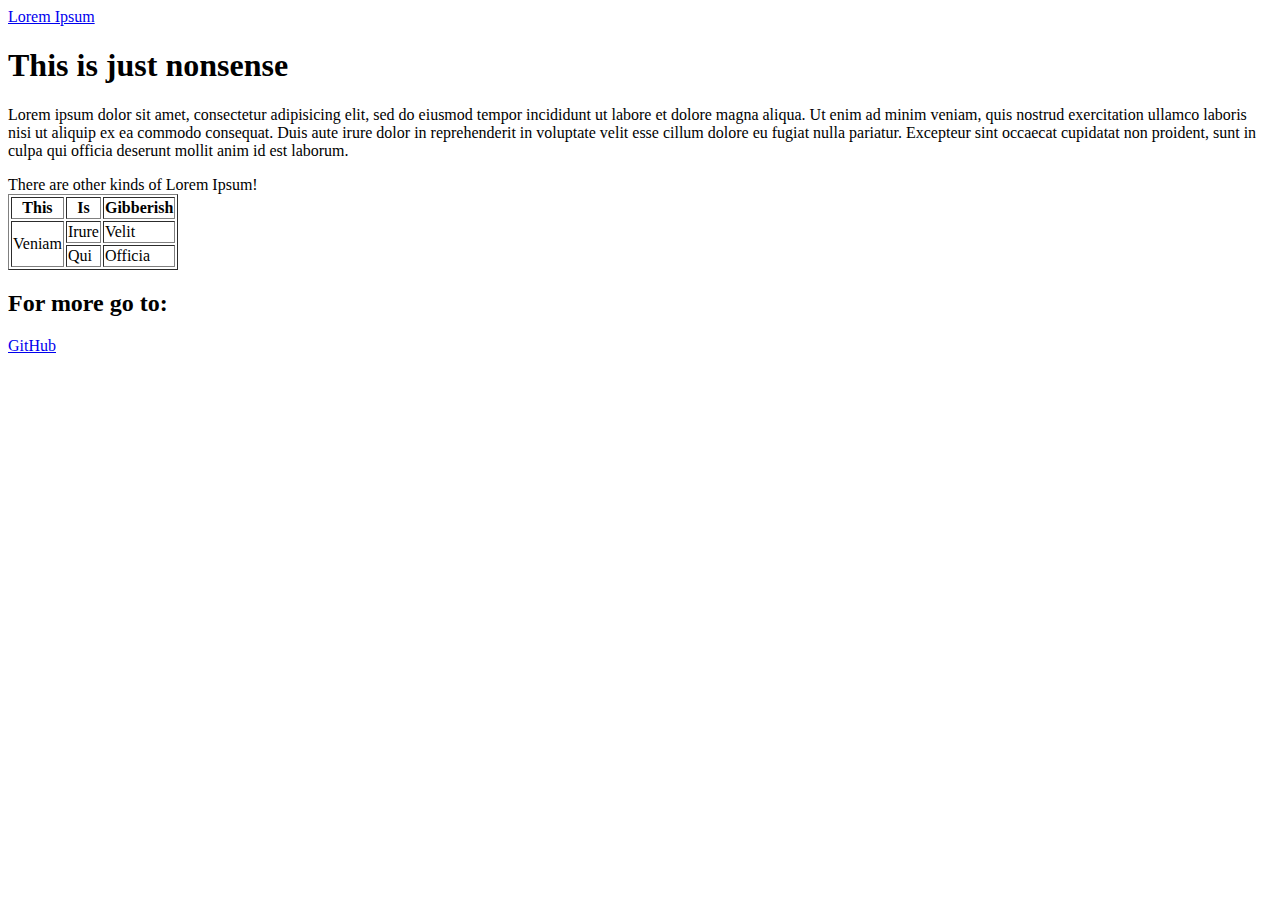
<file: html/gps/index.html>
<!DOCTYPE html>
<html>
  <head>
    <!-- Information for the browser -->
    <title>Gibberish</title>
  </head>
  <body>
    <!-- everything viewable to the person -->
    <header>
      <nav><a href="somewhere.html">Lorem Ipsum</a></nav>
    </header>
    <main>
      <section>
        <h1>This is just nonsense</h1>
        <p>Lorem ipsum dolor sit amet, consectetur adipisicing elit, sed do eiusmod tempor incididunt ut labore et dolore magna aliqua. Ut enim ad minim veniam, quis nostrud exercitation ullamco laboris nisi ut aliquip ex ea commodo consequat. Duis aute irure dolor in reprehenderit in voluptate velit esse cillum dolore eu fugiat nulla pariatur. Excepteur sint occaecat cupidatat non proident, sunt in culpa qui officia deserunt mollit anim id est laborum.</p>
        </section>
      <aside>There are other kinds of Lorem Ipsum!</aside>
      <div>
        <table border="1">
          <tr>
            <th>This</th>
            <th>Is</th>
            <th>Gibberish</th>
          </tr>
          <tr>
            <td rowspan="2">Veniam</td>
            <td>Irure</td>
            <td>Velit</td>
          </tr>
          <tr>
            <td>Qui</td>
            <td>Officia</td>
          </tr>
        </table>
      </div>
    </main>
    <footer>
      <article>
        <h2>For more go to:</h2>
        <a href="http://www.github.com">GitHub</a>
      </article>
    </footer>
  </body>
</html>
</file>
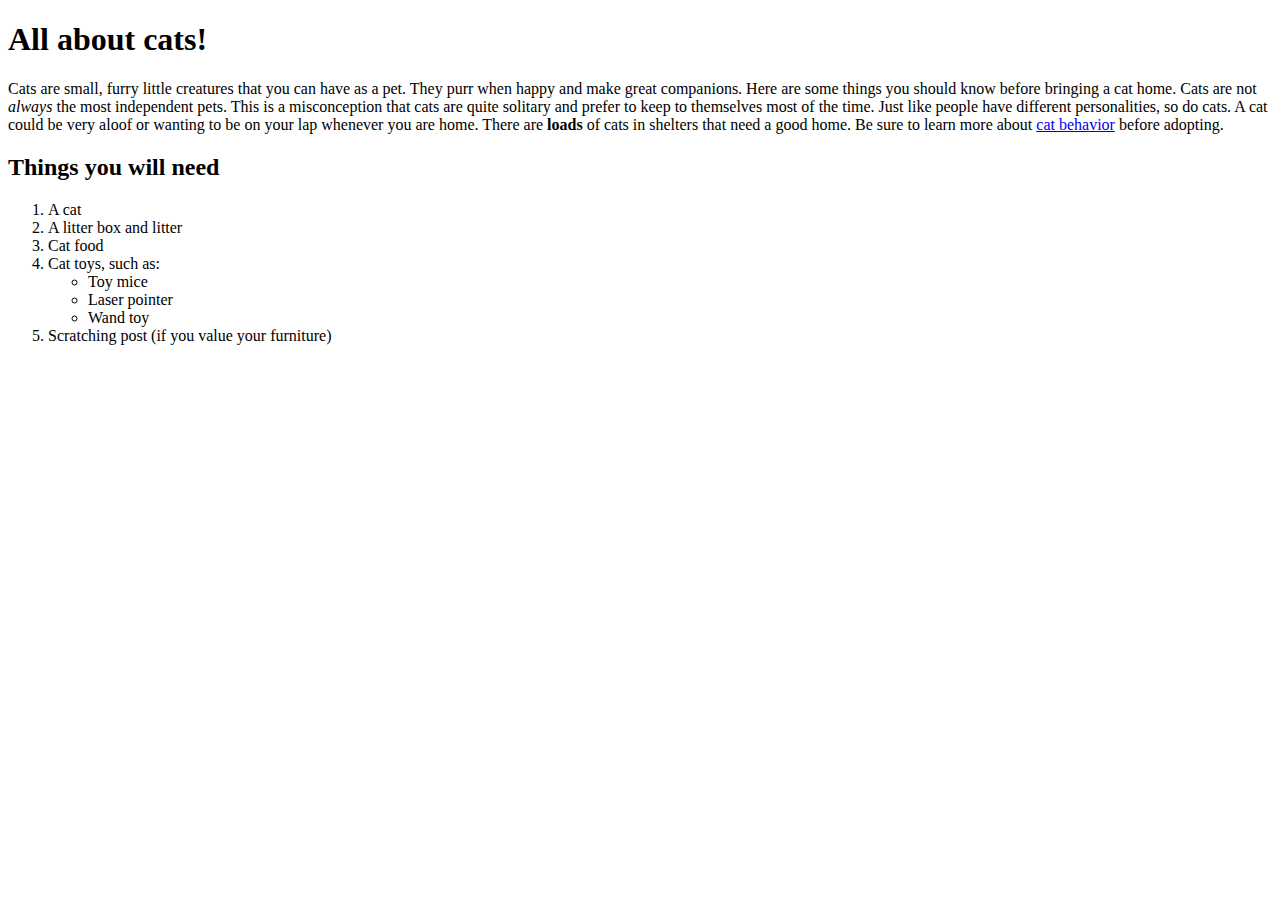
<file: html/web_basics/index.html>
<!DOCTYPE html>
<html>
	<head>
		<title>All about cats!</title>
	</head>
	<body>
		<h1>All about cats!</h1>
			<p>Cats are small, furry little creatures that you can have as a pet. They purr when happy and make great companions. Here are some things you should know before bringing a cat home. Cats are not <em>always</em> the most independent pets. This is a misconception that cats are quite solitary and prefer to keep to themselves most of the time. Just like people have different personalities, so do cats. A cat could be very aloof or wanting to be on your lap whenever you are home. There are <strong>loads</strong> of cats in shelters that need a good home. Be sure to learn more about <a href="https://en.wikipedia.org/wiki/Cat_behavior">cat behavior</a> before adopting.</p>
		<h2>Things you will need</h2>
			<ol>
				<li>A cat</li>
				<li>A litter box and litter</li>
				<li>Cat food</li>
				<li>Cat toys, such as:
					<ul>
						<li>Toy mice</li>
						<li>Laser pointer</li>
						<li>Wand toy</li>
					</ul>
				<li>Scratching post (if you value your furniture)
			</ol>
	</body>
</html>
</file>
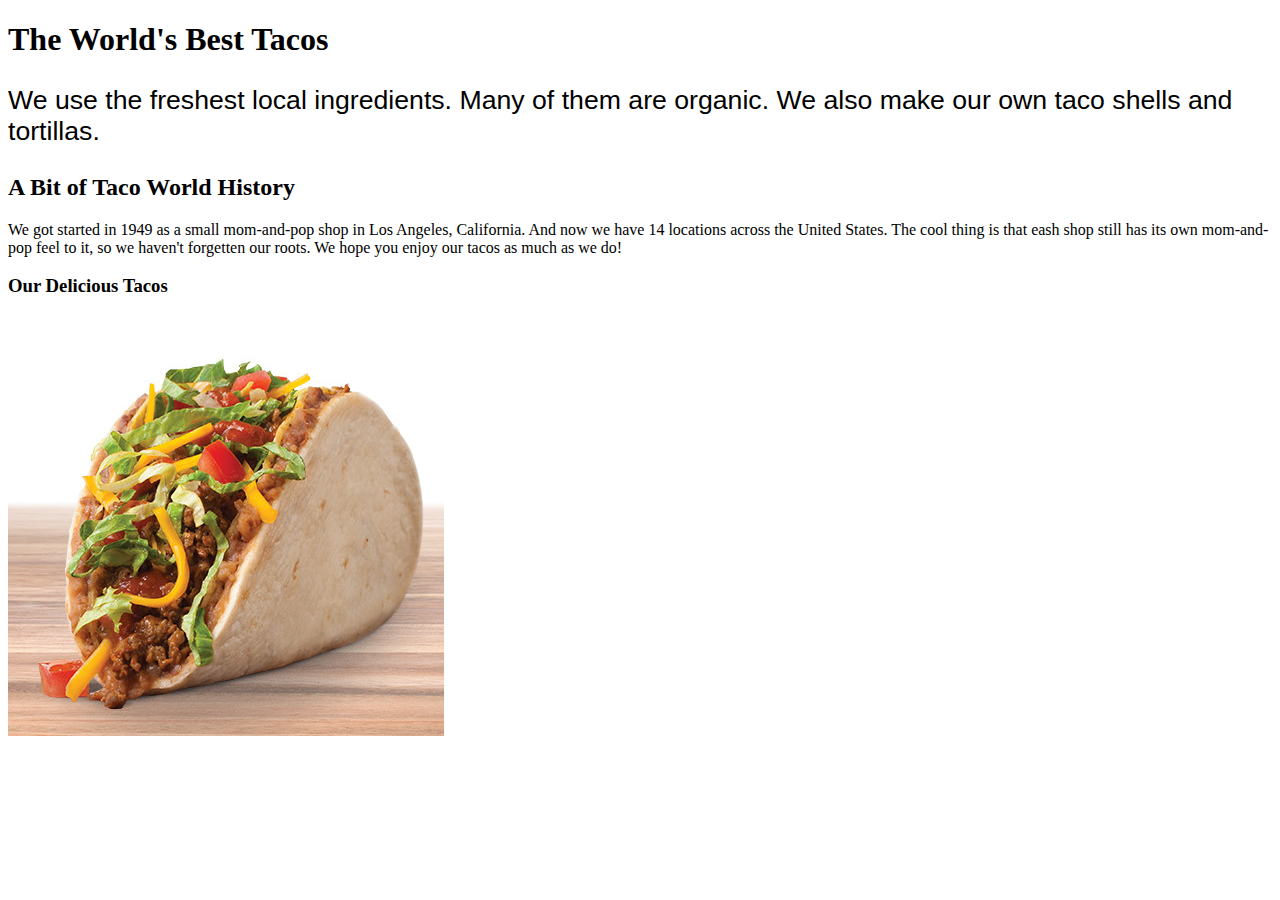
<file: web_dev/client_side_js/index.html>
<!DOCTYPE html>
<html lang="en">
<head>
	<title>Taco World</title>
</head>
<body>
	<h1>The World's Best Tacos</h1>
		<p>We use the freshest local ingredients. Many of them are organic. We also make our own taco shells and tortillas.</p>
	<h2>A Bit of Taco World History</h2>
		<p>We got started in 1949 as a small mom-and-pop shop in Los Angeles, California. And now we have 14 locations across the United States. The cool thing is that eash shop still has its own mom-and-pop feel to it, so we haven't forgetten our roots. We hope you enjoy our tacos as much as we do!</p>
	<h3>Our Delicious Tacos</h3>
	<img id="taco-pic" src="images/taco-world.jpg">
	<script src="js/script.js"></script>
</body>
</html>
</file>
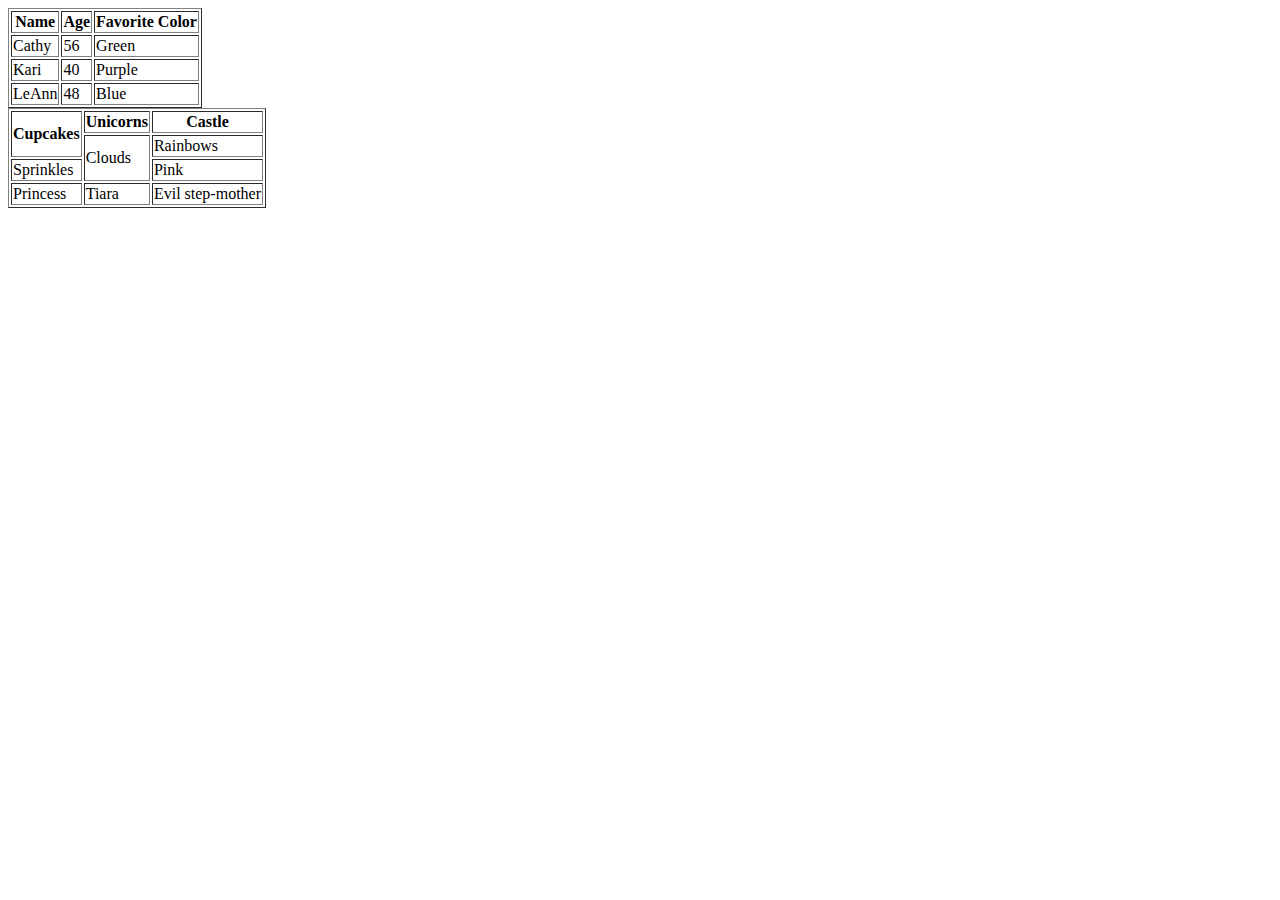
<file: html/table-practice.html>
<!DOCTYPE html>
<html>
<head>
	<title>Favorite Colors</title>
</head>
<body>
	<table border="1">
		<tr>
			<th>Name</th>
			<th>Age</th>
			<th>Favorite Color</th>
		</tr>
		<tr>
			<td>Cathy</td>
			<td>56</td>
			<td>Green</td>
		</tr>
		<tr>
			<td>Kari</td>
			<td>40</td>
			<td>Purple</td>
		</tr>
		<tr>
			<td>LeAnn</td>
			<td>48</td>
			<td>Blue</td>
		</tr>
	</table>

	<table border="1">
		<tr>
			<th rowspan="2">Cupcakes</th>
			<th>Unicorns</th>
			<th>Castle</th>
		</tr>
		<tr>
			<td rowspan="2">Clouds</td>
			<td>Rainbows</td>
		</tr>
		<tr>
			<td>Sprinkles</td>
			<td>Pink</td>
		</tr>
		<tr>
			<td>Princess</td>
			<td>Tiara</td>
			<td>Evil step-mother</td>
		</tr>
	</table>
</body>
</html>
</file>
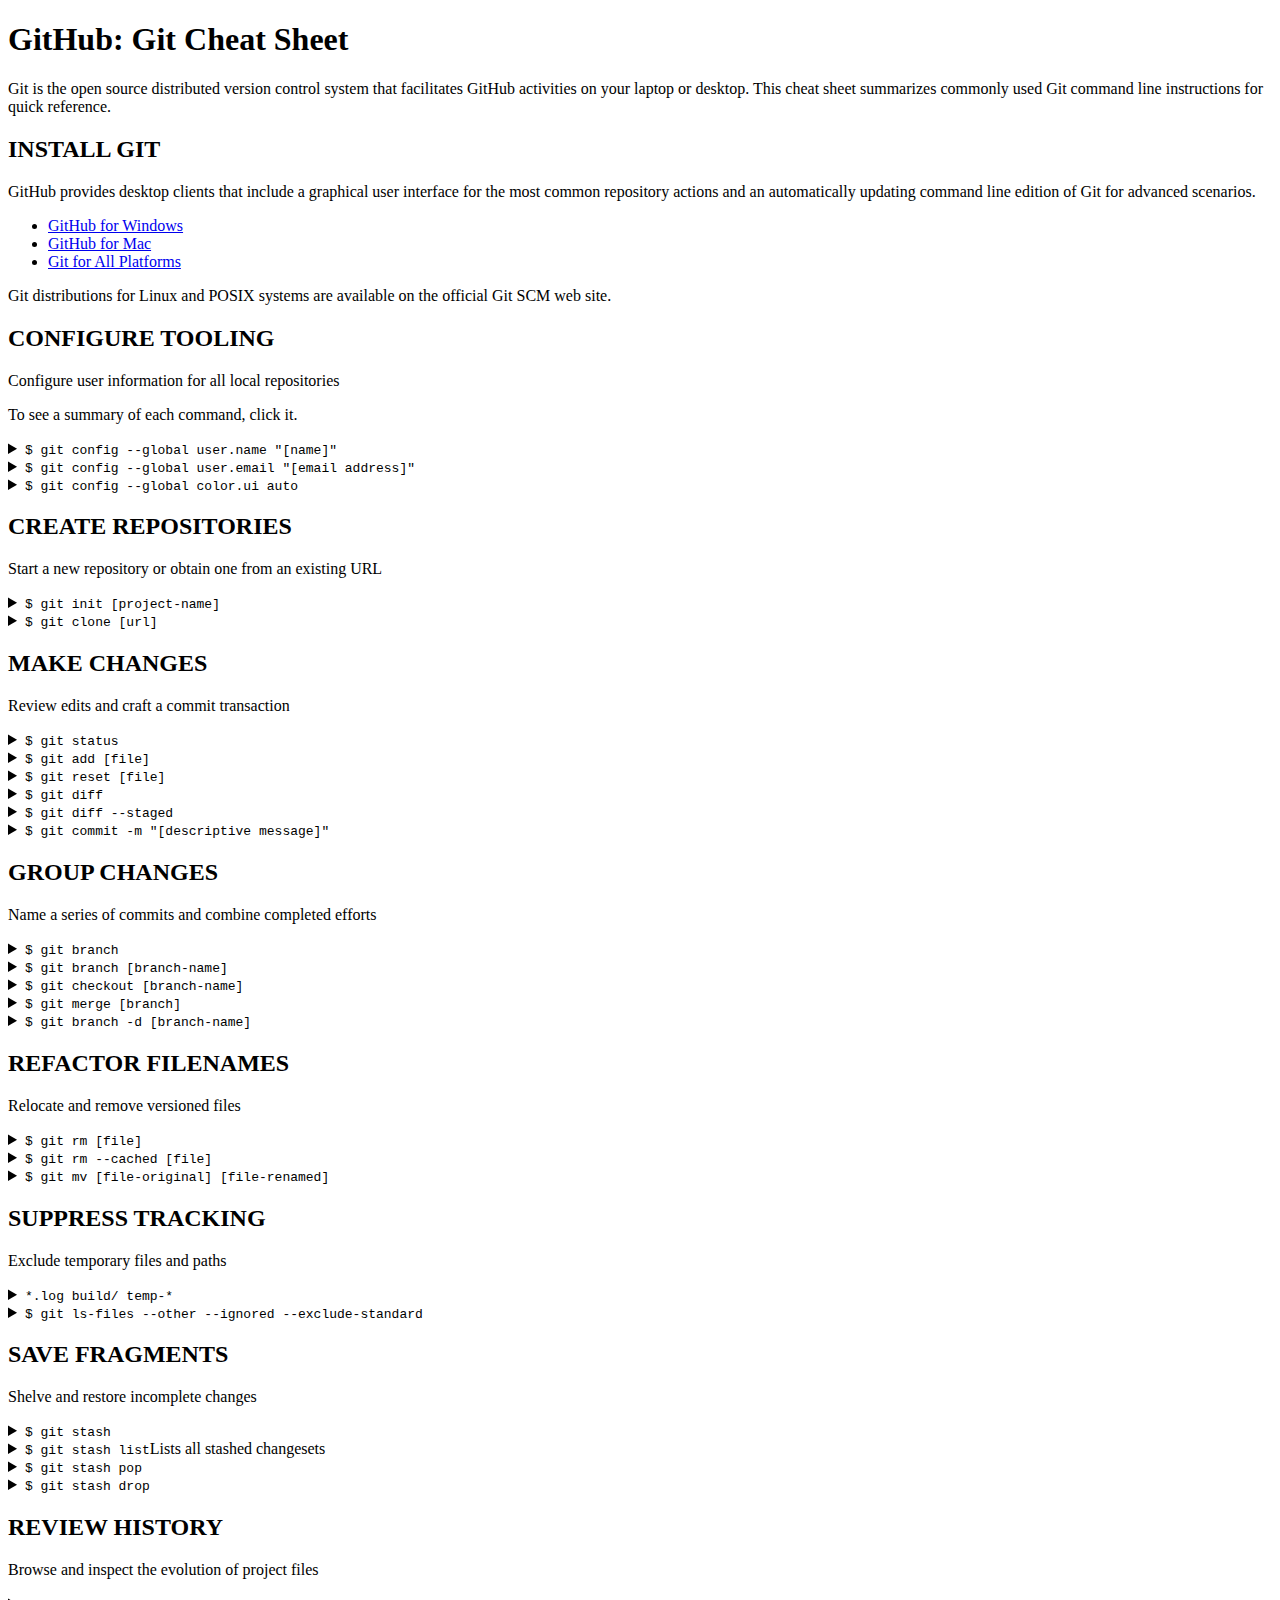
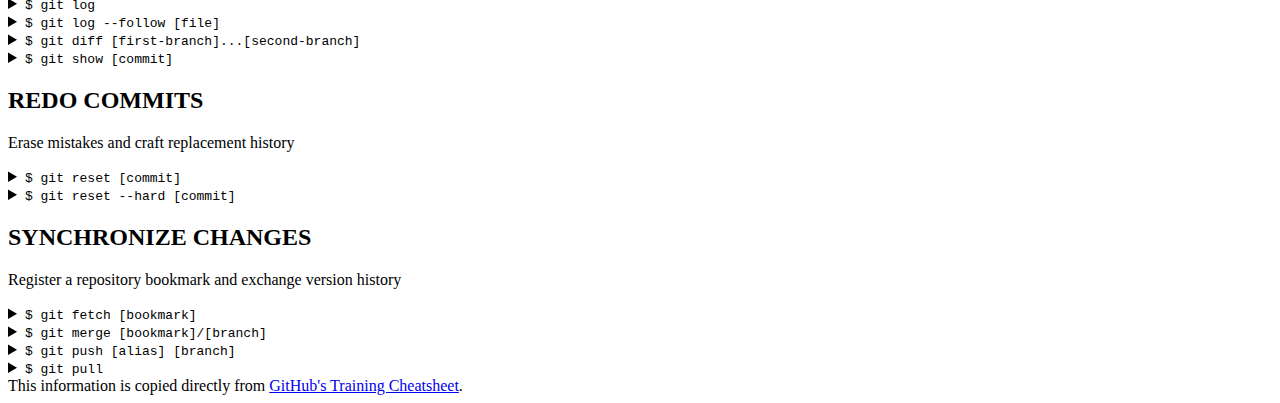
<file: css/gps/gps2-1.html>
<!--
Write your names here:
1. Jenna Van Conett
2.

We spent 1.5 hours on this challenge.
-->

<!-- This challenge uses HTML5 syntax that may not be available in all browsers (It works in Chrome and Safari, from my testing. (<details> and<summary>). -->

<!DOCTYPE html>
<html lang="en">
  <head>
    <meta charset="UTF-8">
    <link rel="stylesheet" href="#">  <!-- Insert a link to the stylesheet here -->
    <title>Git Cheat Sheet</title>
  </head>

  <body>
    <header>
      <h1>GitHub: Git Cheat Sheet</h1>
      <p>Git is the open source distributed version control system that
        facilitates GitHub activities on your laptop or desktop.
        This cheat sheet summarizes commonly used Git command line
        instructions for quick reference.</p>
    </header>

    <section class="column-1">
      <article>
        <h2>INSTALL GIT</h2>
        <p>GitHub provides desktop clients that include a graphical user
        interface for the most common repository actions and an automatically
        updating command line edition of Git for advanced scenarios.</p>
        <ul>
          <li><a href="https://windows.github.com">GitHub for Windows</a></li>
          <li><a href="https://mac.github.com">GitHub for Mac</a></li>
          <li><a href="http://git-scm.com">Git for All Platforms</a></li>
        </ul>

        Git distributions for Linux and POSIX systems are available on the
        official Git SCM web site.
      </article>

      <article>
        <h2>CONFIGURE TOOLING</h2>
        <p>Configure user information for all local repositories</p>
        <p> To see a summary of each command, click it.</p>

        <details>
          <summary><code>$ git config --global user.name "[name]"</code></summary>
          <p>Sets the name you want attached to your commit transactions</p>
        </details>

        <details>
          <summary><code>$ git config --global user.email "[email address]"</code></summary>
          <p>Sets the email you want atached to your commit transactions</p>
        </details>

        <details>
          <summary><code>$ git config --global color.ui auto</code></summary>
          <p>Enables helpful colorization of command line output</p>
        </details>
      </article>

      <article>
        <h2>CREATE REPOSITORIES</h2>
        <p>Start a new repository or obtain one from an existing URL</p>

        <details>
          <summary><code>$ git init [project-name]</code></summary>
          <p>Creates a new local repository with the specified name</p>
        </details>

        <details>
          <summary><code>$ git clone [url]</code></summary>
          <p>Downloads a project and its entire version history</p>
        </details>
      </article>

      <article>
        <h2>MAKE CHANGES</h2>
        <p>Review edits and craft a commit transaction</p>

        <details>
          <summary><code>$ git status</code></summary>
          <p>Lists all new or modified files to be committed</p>
        </details>

        <details>
          <summary><code>$ git add [file]</code></summary>
          <p>Snapshots the file in preparation for versioning</p>
        </details>

        <details>
          <summary><code>$ git reset [file]</code></summary>
          <p>Unstages the file, but preserve its contents</p>
        </details>

        <details>
          <summary><code>$ git diff</code></summary>
          <p>Shows file differences not yet staged</p>
        </details>

        <details>
          <summary><code>$ git diff --staged</code></summary>
          <p>Shows file differences between staging and the last file version</p>
        </details>

        <details>
          <summary><code>$ git commit -m "[descriptive message]"</code></summary>
          <p>Records file snapshots permanently in version history</p>
        </details>
      </article>

      <article>
        <h2>GROUP CHANGES</h2>
        <p>Name a series of commits and combine completed efforts</p>

        <details>
          <summary><code>$ git branch</code></summary>
          <p>Lists all local branches in the current repository</p>
        </details>

        <details>
          <summary><code>$ git branch [branch-name]</code></summary>
          <p>Creates a new branch</p>
        </details>

        <details>
          <summary><code>$ git checkout [branch-name]</code></summary>
          <p>Switches to the specified branch and updates the working directory</p>
        </details>

        <details>
          <summary><code>$ git merge [branch]</code></summary>
          <p>Combines the specified branch’s history into the current branch</p>
        </details>

        <details>
          <summary><code>$ git branch -d [branch-name]</code></summary>
          <p>Deletes the specified branch</p>
        </details>
      </article>
    </section>

    <section class="column-2">
      <article>
        <h2>REFACTOR FILENAMES</h2>
        <p>Relocate and remove versioned files</p>

        <details>
          <summary><code>$ git rm [file]</code></summary>
          <p>Deletes the file from the working directory and stages the deletion</p>
        </details>

        <details>
          <summary><code>$ git rm --cached [file]</code></summary>
          <p>Removes the file from version control but preserves the file locally</p>
        </details>

        <details>
          <summary><code>$ git mv [file-original] [file-renamed]</code></summary>
          <p>Changes the file name and prepares it for commit</p>
        </details>
      </article>

      <article>
        <h2>SUPPRESS TRACKING</h2>
        <p>Exclude temporary files and paths</p>

        <details>
          <summary><code>*.log
                    build/
                    temp-*
          </code></summary>
          <p>A text file named .gitignore suppresses accidental versioning of files and paths matching the specified paterns</p>
        </details>

        <details>
          <summary><code>$ git ls-files --other --ignored --exclude-standard</code></summary>
          <p>Lists all ignored files in this project</p>
        </details>
      </article>

      <article>
        <h2>SAVE FRAGMENTS</h2>
        <p>Shelve and restore incomplete changes</p>

        <details>
          <summary><code>$ git stash</code></summary>
          <p>Temporarily stores all modified tracked files</p>
        </details>

        <details>
          <summary><code>$ git stash list</code>Lists all stashed changesets</summary>
          <p></p>
        </details>

        <details>
          <summary><code>$ git stash pop</code></summary>
          <p>Restores the most recently stashed files</p>
        </details>

        <details>
          <summary><code>$ git stash drop</code></summary>
          <p>Discards the most recently stashed changeset</p>
        </details>

      </article>

      <article>
        <h2>REVIEW HISTORY</h2>
        <p>Browse and inspect the evolution of project files</p>

        <details>
          <summary><code>$ git log</code></summary>
          <p>Lists version history for the current branch</p>
        </details>

        <details>
          <summary><code>$ git log --follow [file]</code></summary>
          <p>Lists version history for a file, including renames</p>
        </details>

        <details>
          <summary><code>$ git diff [first-branch]...[second-branch]</code></summary>
          <p>Shows content differences between two branches</p>
        </details>

        <details>
          <summary><code>$ git show [commit]</code></summary>
          <p>Outputs metadata and content changes of the specified commit</p>
        </details>
      </article>

      <article>
        <h2>REDO COMMITS</h2>
        <p>Erase mistakes and craft replacement history</p>

        <details>
          <summary><code>$ git reset [commit]</code></summary>
          <p>Undoes all commits after [commit], preserving changes locally</p>
        </details>

        <details>
          <summary><code>$ git reset --hard [commit]</code></summary>
          <p>Discards all history and changes back to the specified commit</p>
        </details>
      </article>

      <article>
        <h2>SYNCHRONIZE CHANGES</h2>
        <p>Register a repository bookmark and exchange version history</p>

        <details>
          <summary><code>$ git fetch [bookmark]</code></summary>
          <p>Downloads all history from the repository bookmark</p>
        </details>

        <details>
          <summary><code>$ git merge [bookmark]/[branch]</code></summary>
          <p>Combines bookmark’s branch into current local branch</p>
        </details>

        <details>
          <summary><code>$ git push [alias] [branch]</code></summary>
          <p>Uploads all local branch commits to GitHub</p>
        </details>

        <details>
          <summary><code>$ git pull</code></summary>
          <p>Downloads bookmark history and incorporates changes</p>
        </details>
      </article>
    </section>

    <footer>
      This information is copied directly from <a href="https://training.github.com/kit/downloads/github-git-cheat-sheet.pdf">GitHub's Training Cheatsheet</a>.
    </footer>
  <!-- Add your reflection here as a comment.
      I feel a little more confident with CSS positioning, it is still a skill that
      I will need practice on to feel like I have mastered. Getting more practice
      was definately helpful.-->
  </body>
</html>
</file>
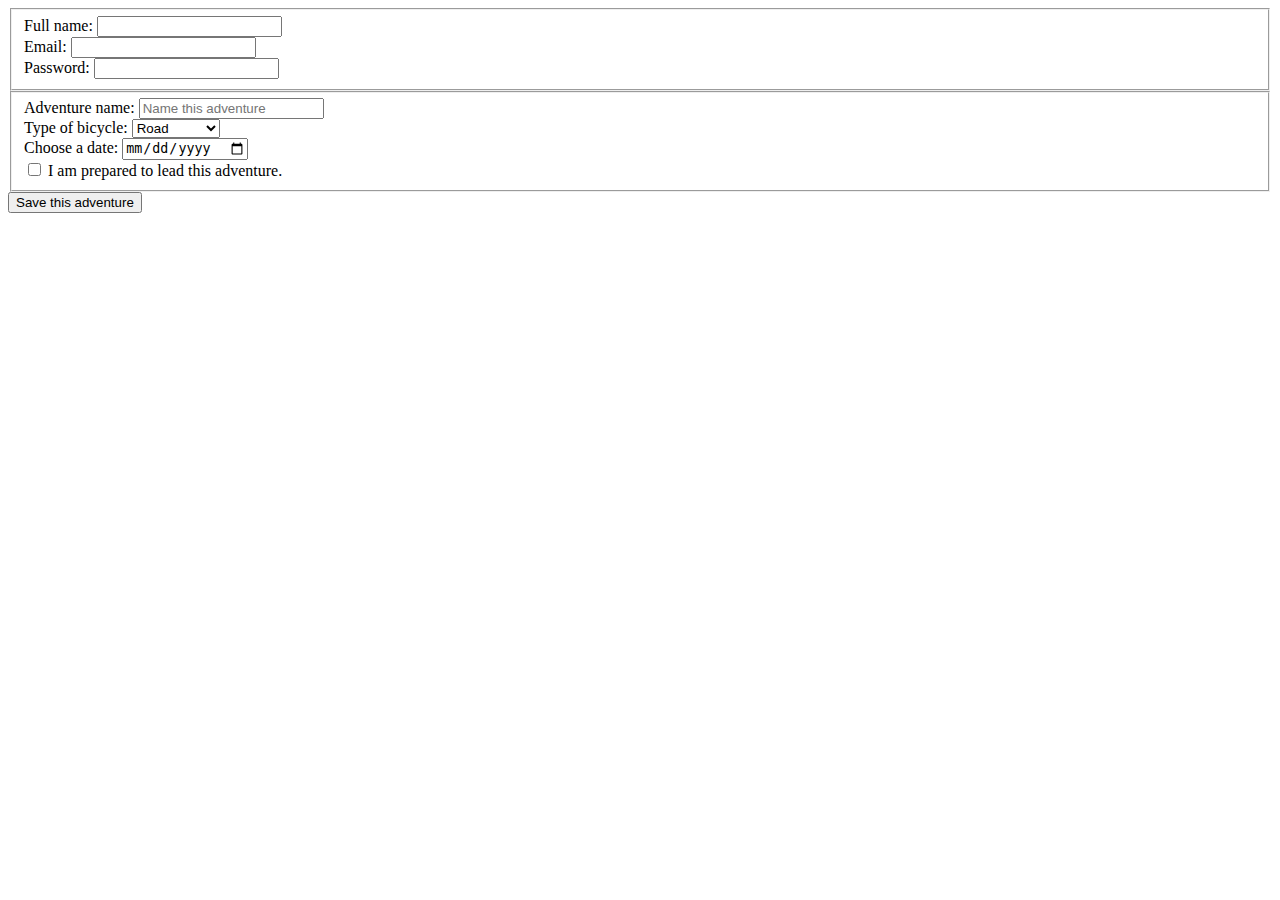
<file: html/forms/example-form.html>
<!DOCTYPE html>
<form name="adventure" action="https://httpbin.org/post" method="post">
  <fieldset>
    <div>
      <label>Full name:</label>
      <input type="text" name="fullname">
    </div>

    <div>
      <label>Email:</label>
      <input type="email" name="email">
    </div>

    <div>
      <label>Password:</label>
      <input type="password" name="password">
    </div>
  </fieldset>

  <fieldset>
    <div>
      <label>Adventure name:</label>
      <input type="text" name="adv-name" placeholder="Name this adventure">
    </div>

    <div>
      <label>Type of bicycle:</label>
      <select name="bike">
        <option value="road">Road</option>
        <option value="road">Mountain</option>
        <option value="road">Cyclocross</option>
      </select>
    </div>

    <div>
      <label>Choose a date:</label>
      <input type="date" name="date">
    </div>

    <div>
      <input type="checkbox" name="cb-agree" value="agree">
      I am prepared to lead this adventure.
    </div>
  </fieldset>

  <button type="submit">Save this adventure</button>
</form>
</file>
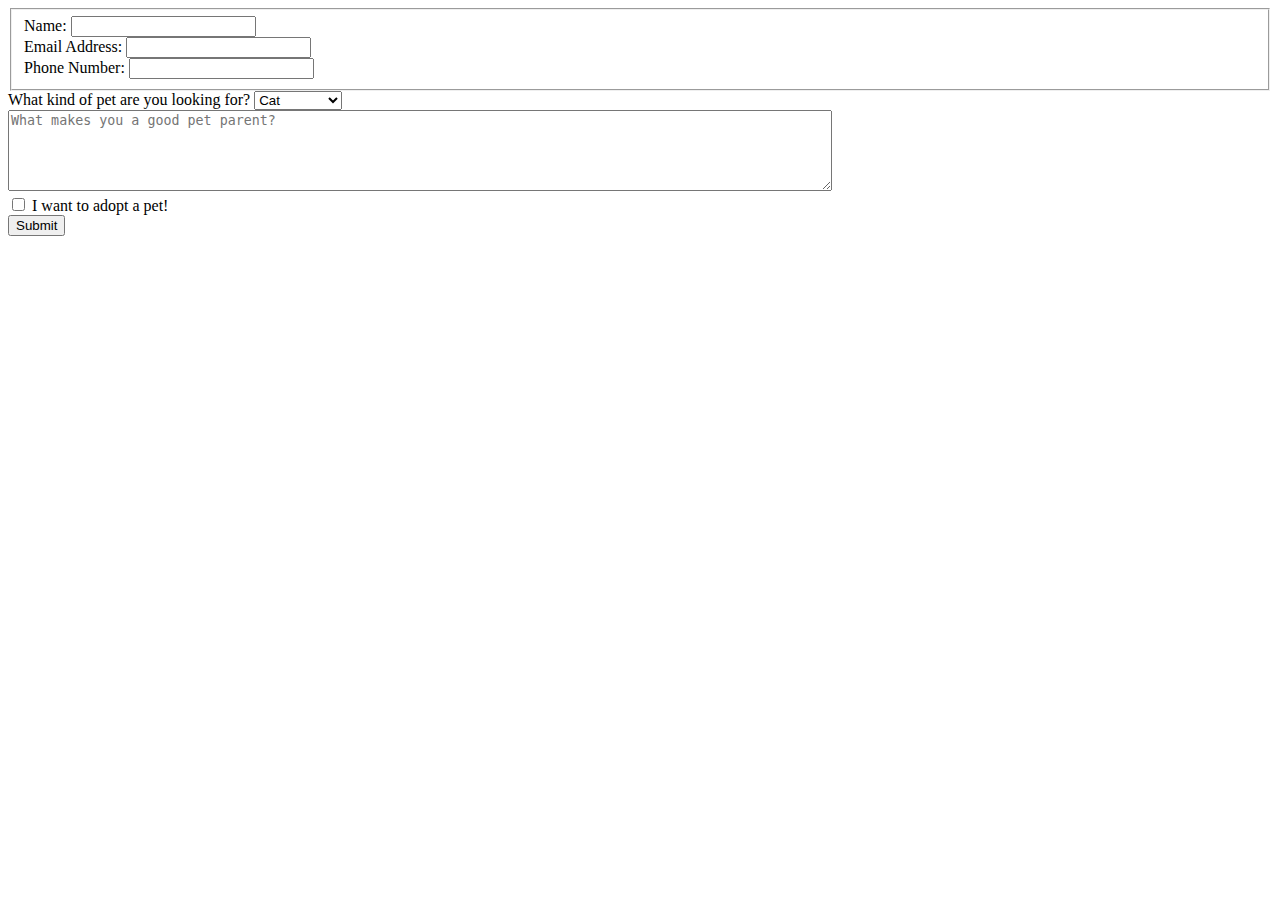
<file: html/forms/practice-form.html>
<!DOCTYPE html>
<html>
<head>
	<title>Home page</title>
</head>
<body>
	<form name="Pet Selector" action="success.html" method="post">
		<fieldset>
	    <div>
	      <label>Name:</label>
	      <input type="text" name="name">
	    </div>

	    <div>
	      <label>Email Address:</label>
	      <input type="email" name="email">
	    </div>
	    <div>
	      <label>Phone Number:</label>
	      <input type="tel" name="tel">
	    </div>

	    </fieldset>
    <div>
      <label>What kind of pet are you looking for?</label>
      <select name="Pet">
        <option value="Cat">Cat</option>
        <option value="Dog">Dog</option>
        <option value="Guinea Pig">Guinea Pig</option>
        <option value="Giraffe">Giraffe</option>
      </select>
    </div>
	<div>
		<textarea name="Explain" rows="5" cols="100" placeholder="What makes you a good pet parent?"></textarea>
	</div>
	<div>
      <input type="checkbox" name="Adopt" value="agree">
      I want to adopt a pet!
    </div>
	</form>
<button type="Submit">Submit</button>

</body>
</html>
</file>
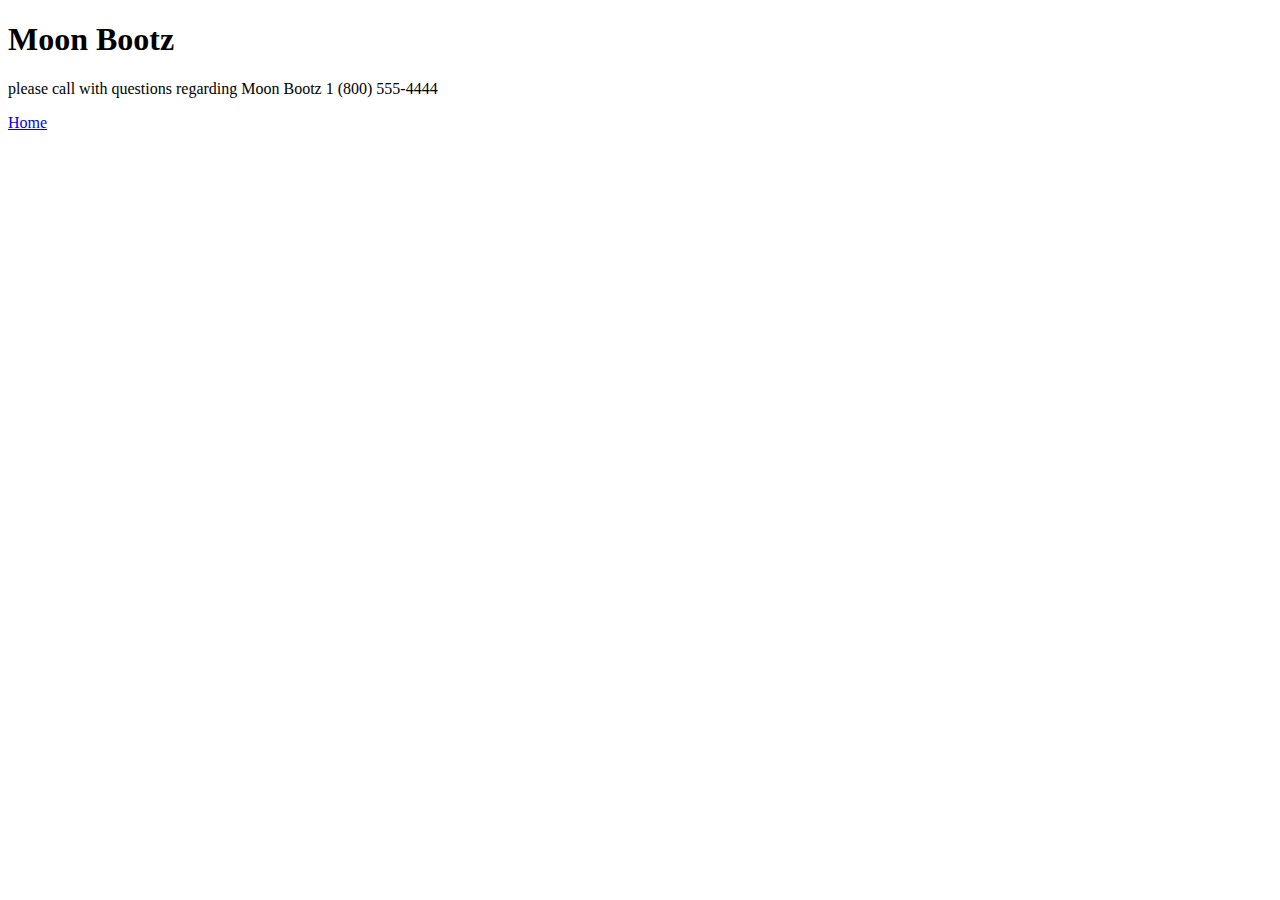
<file: html/moon_bootz/contact.html>
<!DOCTYPE html>
<html>
<head>
	<title>Contact Us</title>
</head>
<body>
	<h1>Moon Bootz</h1>
		<p> please call with questions regarding Moon Bootz 1 (800) 555-4444</p>
</body>
<footer>
	<a href="index.html">Home</a>
</footer>
</html>
</file>
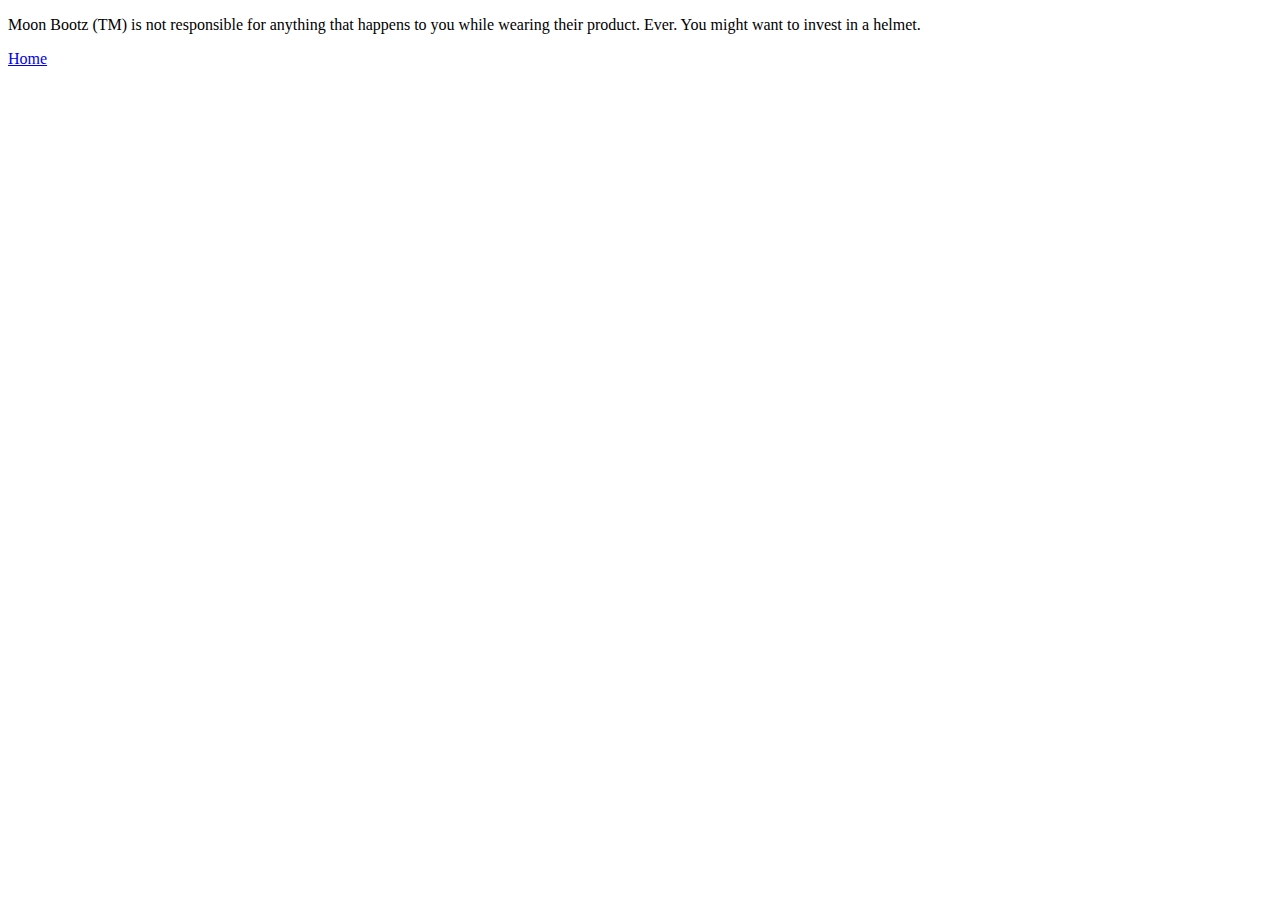
<file: html/moon_bootz/legal/waiver.html>
<!DOCTYPE html>
<html>
<head>
  <title>Legal Waiver</title>
</head>
<body>
  <p>Moon Bootz (TM) is not responsible for anything that happens to you while wearing their product. Ever. You might want to invest in a helmet.</p>
</body>
<footer>
    <a href="../index.html">Home</a>
</footer>
</html>
</file>
